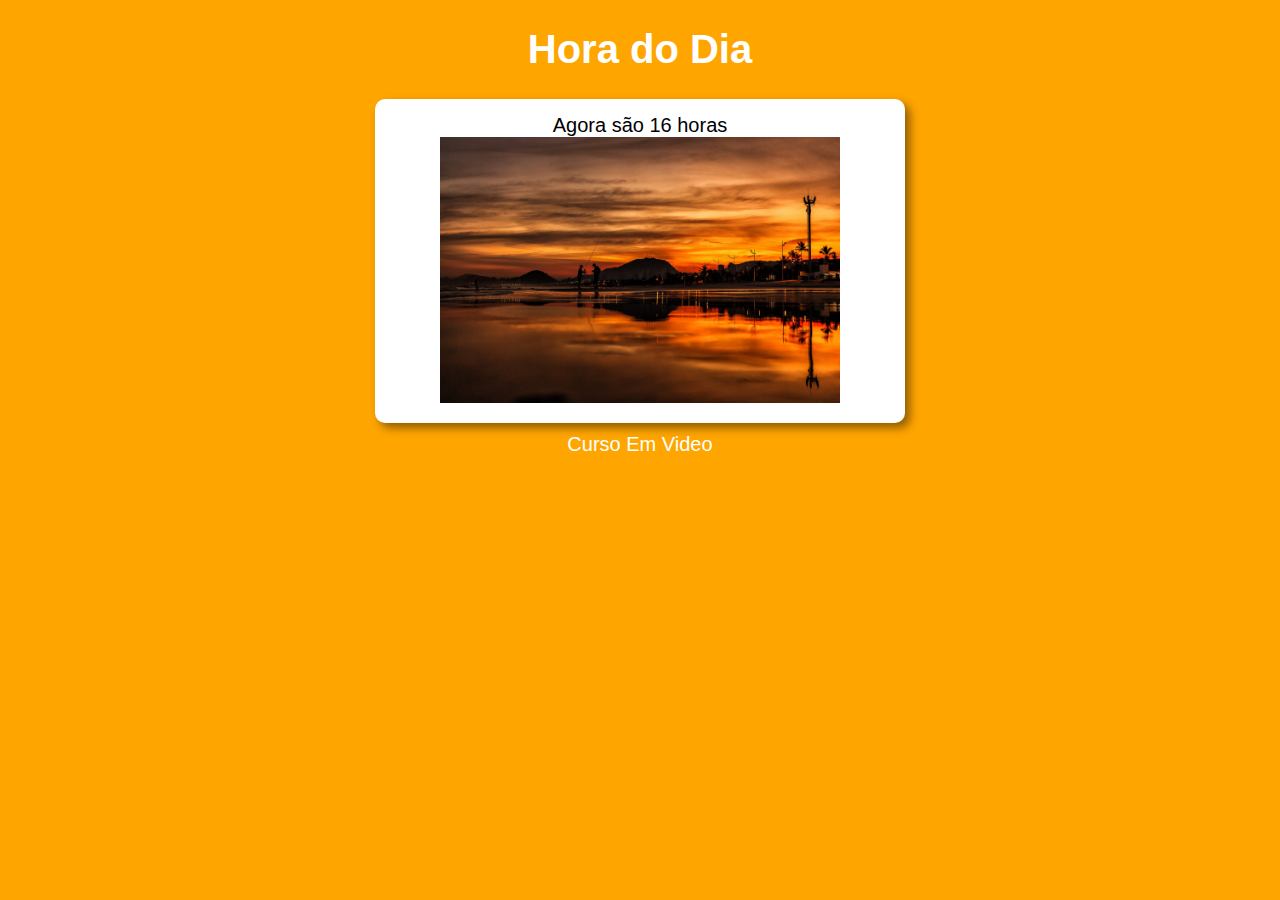
<file: Exercicios- 1parte/Exercicio1 - Hora/index.html>
<!DOCTYPE html>
<html lang="en">
<head>
    <meta charset="UTF-8">
    <meta name="viewport" content="width=device-width, initial-scale=1.0">
    <meta http-equiv="X-UA-Compatible" content="ie=edge">
    <title>Exercicio Hora</title>
    <link rel="stylesheet" href="style.css">
</head>
<body onload="carregar()">
    <header>
        <h1>Hora do Dia</h1>
    </header>

    <section>
        <div id="msg">
            Aqui vai a mensagem...
        </div>
        <div>
            <img id='foto' src="" alt="">
           
        </div>
    </section>

    <footer>
        <div> Curso Em Video </div>
    </footer>

    <script src="./script.js"></script>
</body>
</html>
</file>
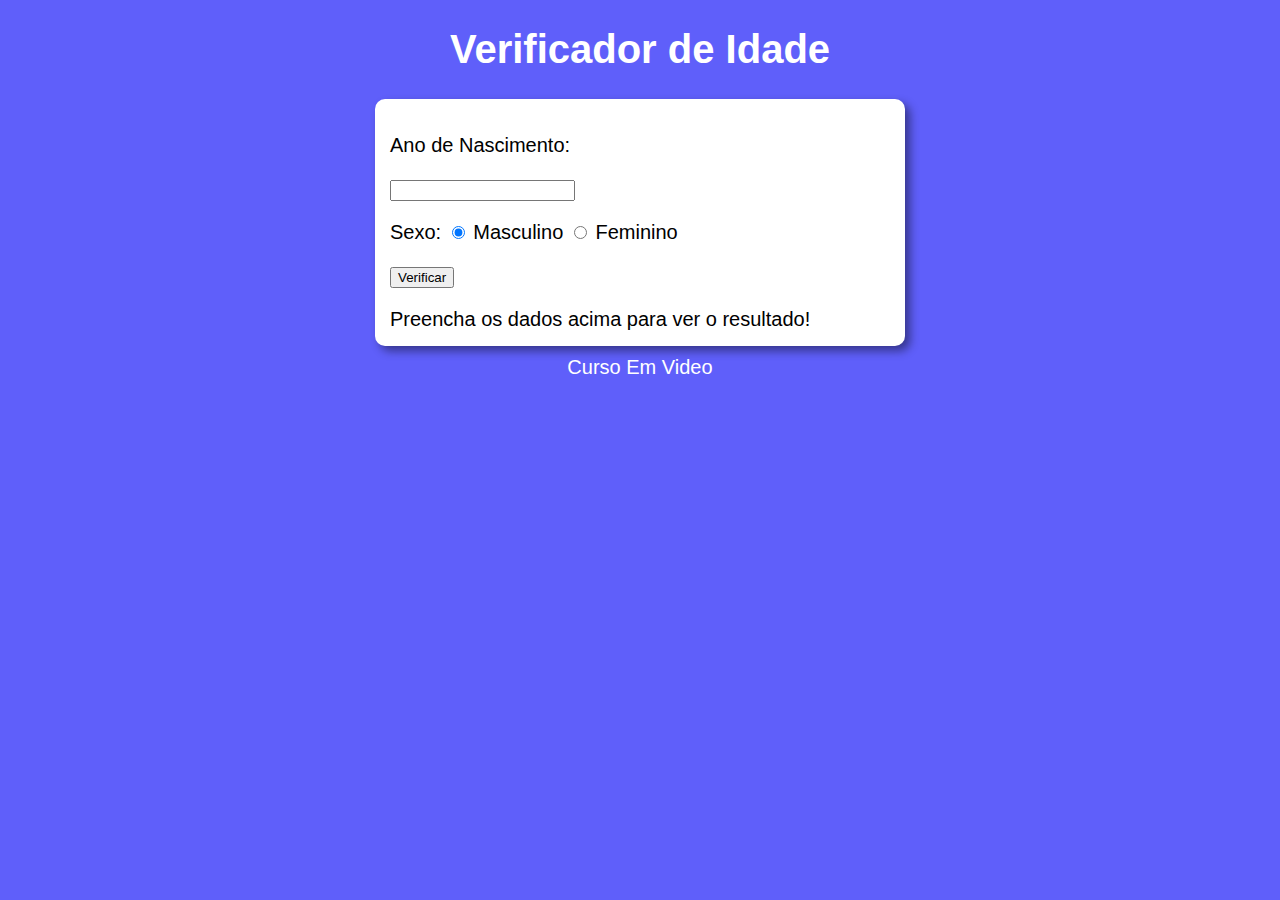
<file: Exercicios- 1parte/Exercicio2 - Idade/index.html>
<!DOCTYPE html>
<html lang="en">
<head>
    <meta charset="UTF-8">
    <meta name="viewport" content="width=device-width, initial-scale=1.0">
    <meta http-equiv="X-UA-Compatible" content="ie=edge">
    <title>Exercicio Idade</title>
    <link rel="stylesheet" href="style.css">
</head>
<body>
    <header>
        <h1>Verificador de Idade</h1>
    </header>

    <section>
        <div>
            <p>Ano de Nascimento:</p>
            <input type="number" name="txtano" id="txtano" min="0">
            <p>Sexo:
            <input type="radio" name="radsex" id="mas" checked>
            <label for="mas">Masculino</label>
            <input type="radio" name="radsex" id="fem">
            <label for="fem">Feminino</label>
        </p>
        <p>
            <input type="button" value="Verificar" onclick="verificar()">
        </p>
        </div>
        <div id="res">
            Preencha os dados acima para ver o resultado!
        </div>
    </section>

    <footer>
        <div> Curso Em Video </div>
    </footer>

    <script src="script.js"></script>
</body>
</html>
</file>
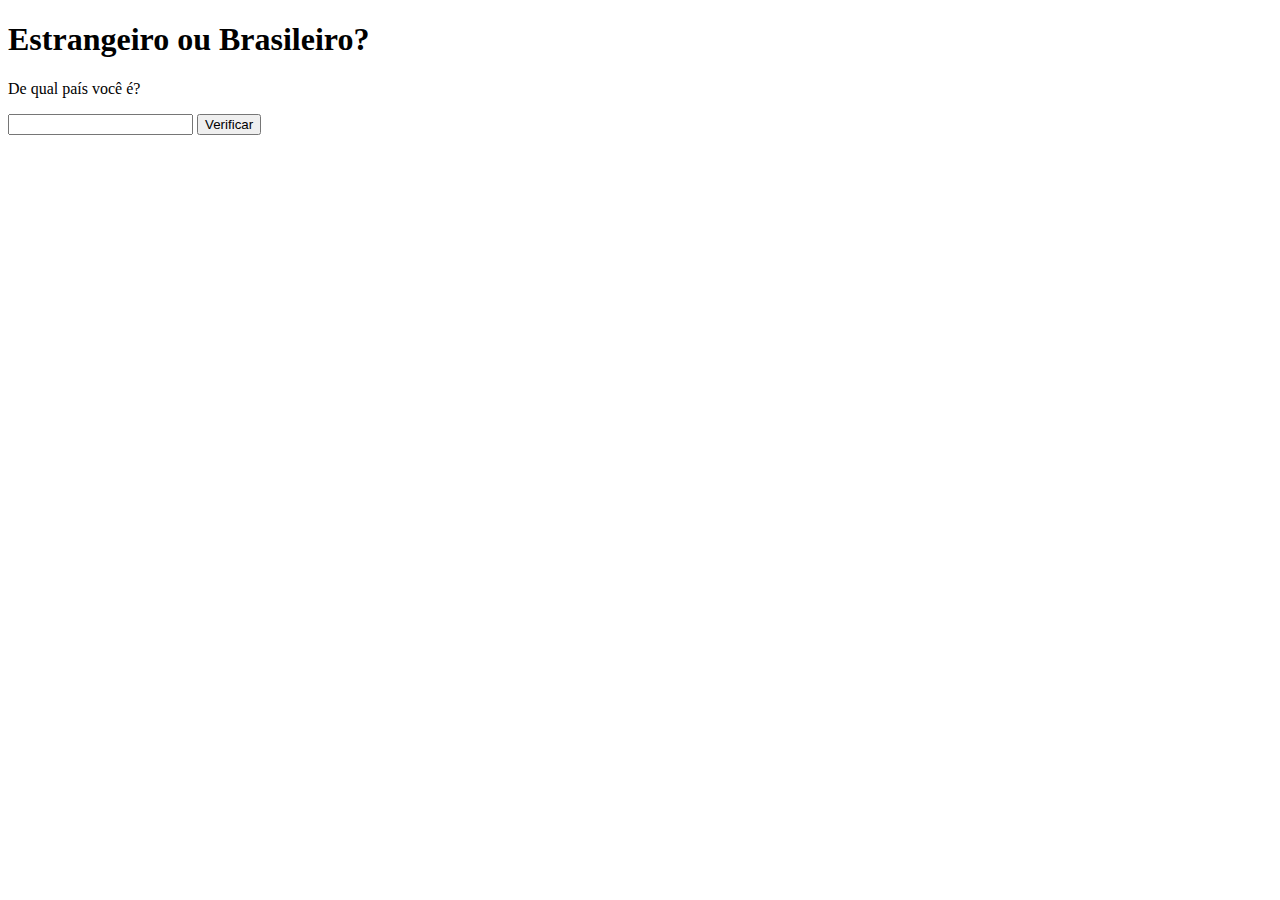
<file: Condiçoes/ex02.html>
<!DOCTYPE html>
<html lang="en">

<head>
    <meta charset="UTF-8">
    <meta name="viewport" content="width=device-width, initial-scale=1.0">
    <meta http-equiv="X-UA-Compatible" content="ie=edge">
    <title>Estrangeiro ou Brasileiro?</title>
</head>

<body>
    <h1>Estrangeiro ou Brasileiro?</h1>
    <p>De qual país você é?</p>
    <input type="text" name="txtpais" id="txtpais">
    <input type="button" value="Verificar" id="check">
    <div id="resultado"></div>

</body>

<script>
  var botao = document.getElementById('check')
  botao.addEventListener('click', verificar)

  function verificar(){
    var texto = document.querySelector('#txtpais').value
    var resultado = document.querySelector('#resultado')

    if(texto == 'Brasil'){
        resultado.innerHTML = `<p>Você é brasileiro!</p>`
    } else {
        resultado.innerHTML = `<p>Você é estrangeiro</p>`
    }
  }

  </script>

</html>
</file>
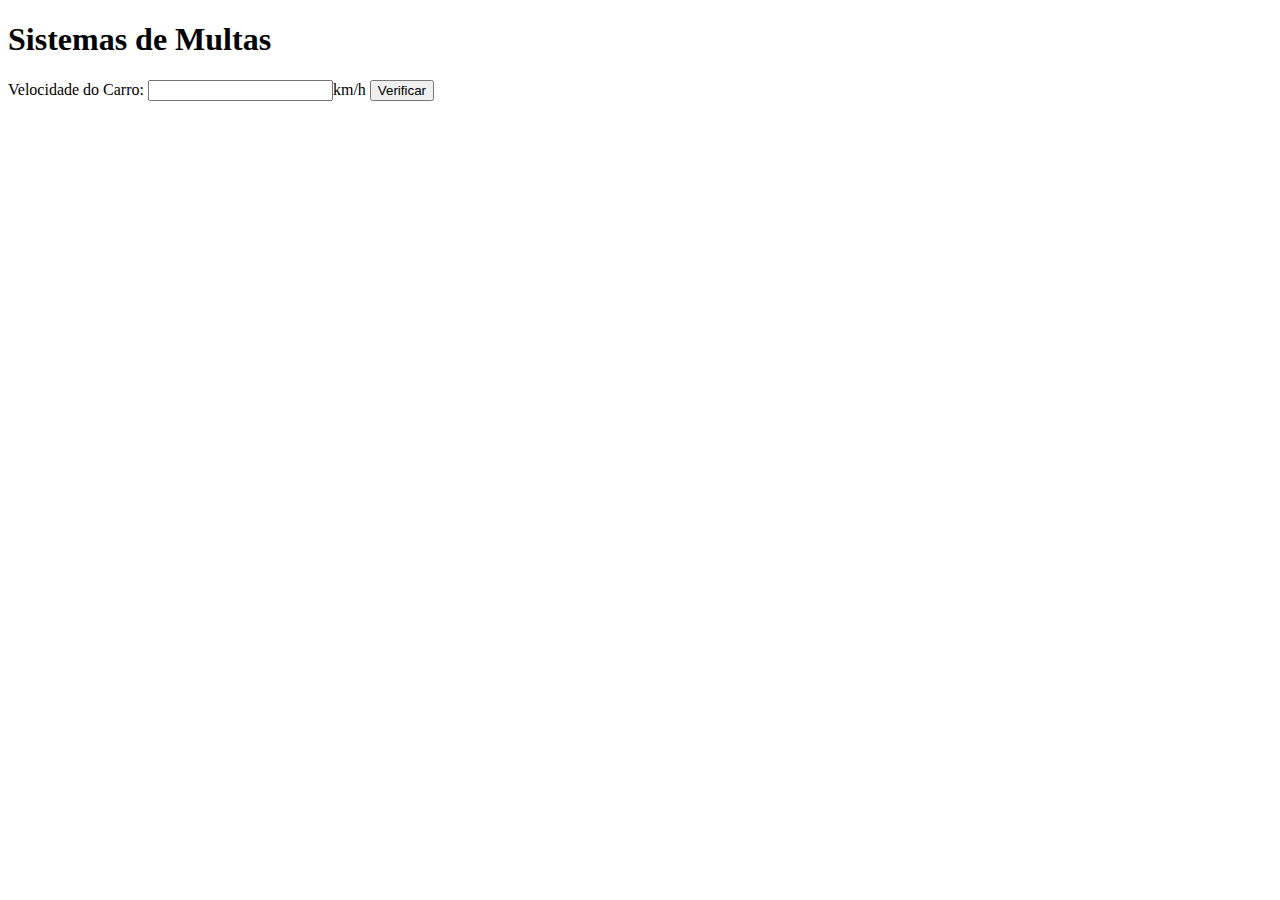
<file: Condiçoes/ex03.html>
<!DOCTYPE html>
<html lang="en">
<head>
    <meta charset="UTF-8">
    <meta name="viewport" content="width=h1, initial-scale=1.0">
    <meta http-equiv="X-UA-Compatible" content="ie=edge">
    <title>Document</title>
</head>
<body>
    <h1>Sistemas de Multas</h1>
    Velocidade do Carro: <input type="number" name="textvel" id="textvel">km/h
    <input type="button" value="Verificar" id="verificar">
    <div id="resultado"></div>
    <script>
    var calculo = document.getElementById('verificar')
    calculo.addEventListener('click', calcular)

    function calcular(){
        var txtv = document.getElementById('textvel')
        var vel = Number(txtv.value)
        var resultado = document.getElementById('resultado')
        resultado.innerHTML = `<p>Sua velocidade atual é de ${vel}</p>`

        if (vel > 60) {
           resultado.innerHTML += `<p>Acima da velocidade permitida! MULTADO!</p>`
        } else {
            resultado.innerHTML += `Dirija sempre com o cinto de segurança!`
        }

    }
    </script>
</body>
</html>
</file>
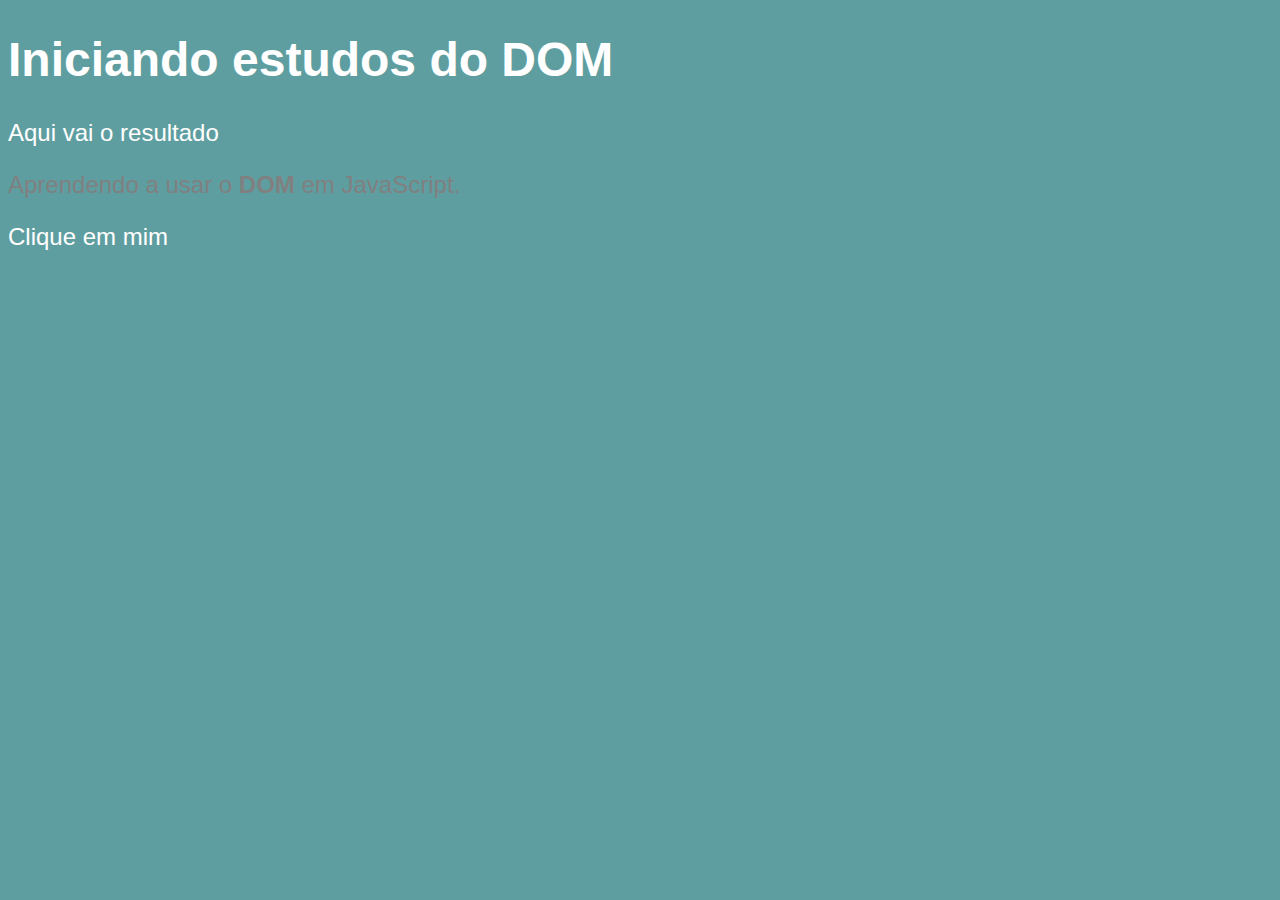
<file: DOM/ex01.html>
<!DOCTYPE html>
<html lang="en">
<head>
    <meta charset="UTF-8">
    <meta name="viewport" content="width=device-width, initial-scale=1.0">
    <meta http-equiv="X-UA-Compatible" content="ie=edge">
    <title>Document</title>
    <style>
    body {
        background: cadetblue;
        color: white;
        font: normal 18pt Arial;
    }
    </style>
</head>
<body>
    <h1>Iniciando estudos do DOM</h1>
    <p>Aqui vai o resultado</p>
    <p class='msg'>Aprendendo a usar o <strong>DOM </strong>em JavaScript.</strong></p>
    <div>Clique em mim</div>

    <script>
    var p1 = document.querySelector('.msg')
     
     p1.style.color = 'grey'
    </script>
</body>
</html>
</file>
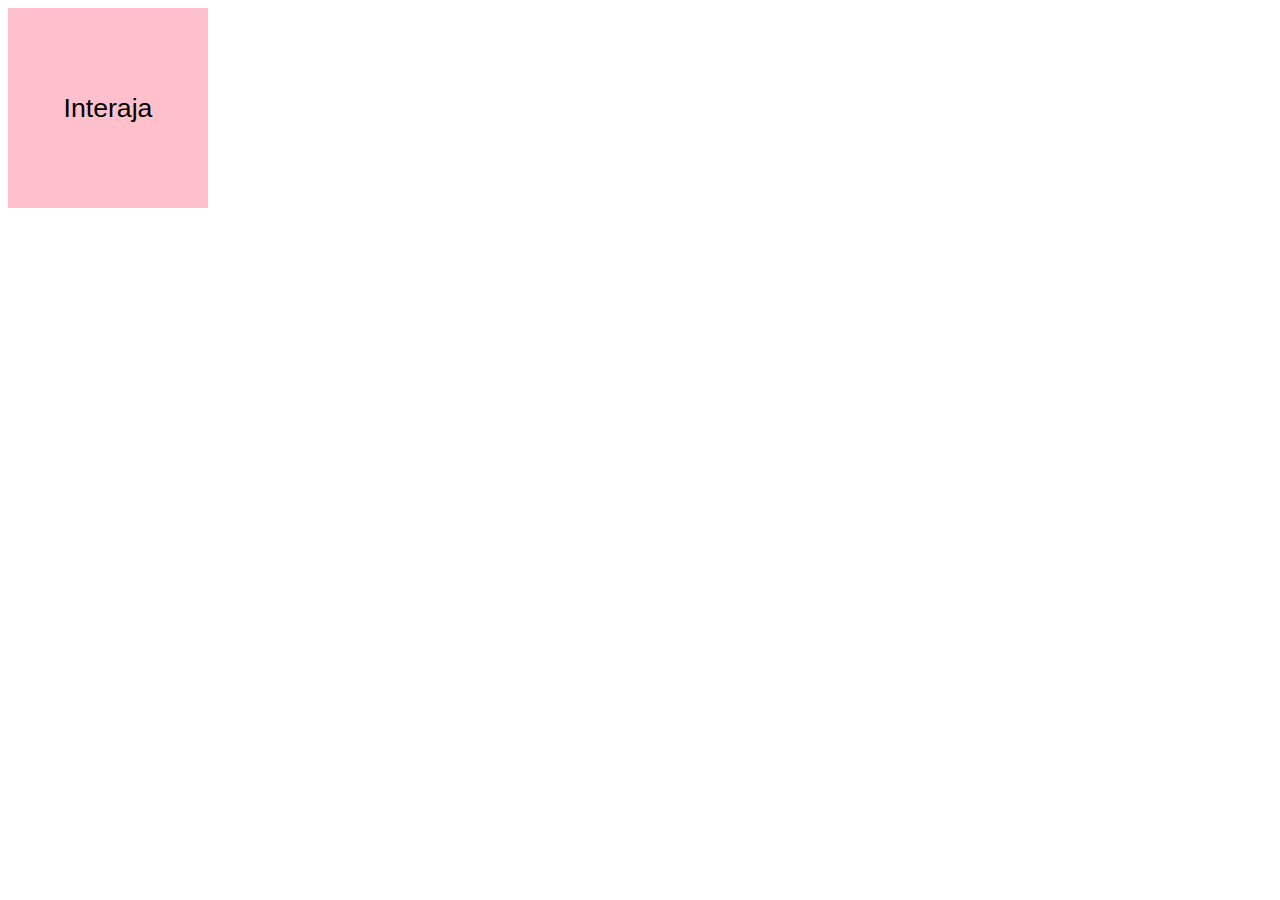
<file: DOM/ex02.html>
<!DOCTYPE html>
<html lang="en">
<head>
    <meta charset="UTF-8">
    <meta name="viewport" content="width=device-width, initial-scale=1.0">
    <meta http-equiv="X-UA-Compatible" content="ie=edge">
    <title>Execicio 2 - Eventos de DOM</title>
    <style>
        div#area {
            font: normal 20pt Arial;
            background: pink;
            width: 200px;
            height: 200px;
            line-height: 200px;
            text-align: center;
        }
    </style>
</head>

<body>
    <div id="area"> 
        Interaja 
    </div>

    <script>
    
        var area = document.querySelector('#area')
        area.addEventListener('click', clicar)
        area.addEventListener('mouseenter', entrar)
        area.addEventListener('mouseout', sair)
        
        function clicar(){
        area.innerHTML = 'clicou!'
        }

        function entrar(){
            area.innerHTML = 'entrou';
            area.style.background = 'yellow';
        }

        function sair(){
            area.innerHTML = 'saiu';
            area.style.background = 'blue';
        }
    </script>
</body>
</html>
</file>
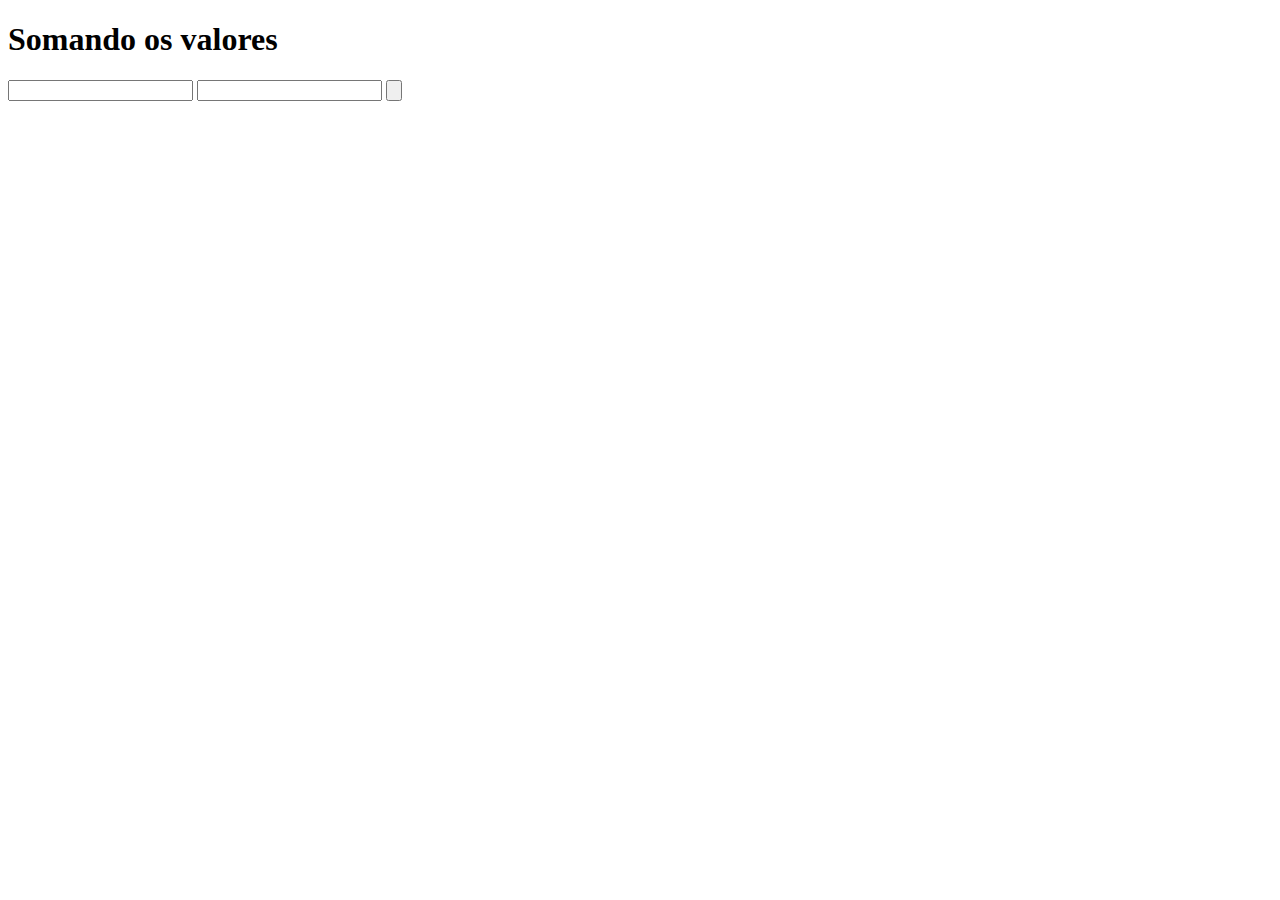
<file: DOM/ex03.html>
<!DOCTYPE html>
<html lang="en">
<head>
    <meta charset="UTF-8">
    <meta name="viewport" content="width=device-width, initial-scale=1.0">
    <meta http-equiv="X-UA-Compatible" content="ie=edge">
    <title>Document</title>
</head>
<body>
    <h1>Somando os valores</h1>
    <input type="number" name="txtn1" id="txtn1">
    <input type="number" name="txtn2" id="txtn2">
    <input type="button" name="getSoma" id='getSoma'>
    <div id="resultado"></div>

    <script>
    var getSoma = document.querySelector('#getSoma')
    getSoma.addEventListener('click', somar)

    function somar(){
        var tn1 = document.querySelector('#txtn1')
        var tn2 = document.querySelector('#txtn2')
        var resultado = document.querySelector('#resultado')
        var n1 = Number(tn1.value)
        var n2 = Number(tn2.value)
        var soma = n1 + n2;
        resultado.innerHTML = `A soma de ${n1} e ${n2} é igual a ${soma}`
    }
    </script>
</body>

</html>
</file>
<file: Exercicios- 1parte/Exercicio1 - Hora/style.css>
body {
    background: rgb(95, 95, 250);
    font: normal 15pt Arial;
}



header {
    color: white;
    text-align: center;
}

section {
    text-align: center;
    background: white;
    border-radius: 10px;
    padding: 15px;
    width: 500px;
    margin: 0 auto;
    box-shadow: 5px 5px 10px rgba(0, 0, 0, 0.438)
}

img {
    width: 400px;
}

footer {
    color: white;
    text-align: center;
    padding: 10px;
}
</file>
<file: Exercicios- 1parte/Exercicio2 - Idade/style.css>
body {
    background: rgb(95, 95, 250);
    font: normal 15pt Arial;
}

header {
    color: white;
    text-align: center;
}

section {
    background: white;
    border-radius: 10px;
    padding: 15px;
    width: 500px;
    margin: 0 auto;
    box-shadow: 5px 5px 10px rgba(0, 0, 0, 0.438)
}

img {
    width:400px;
}

footer {
    color: white;
    text-align: center;
    padding: 10px;
}
</file>
